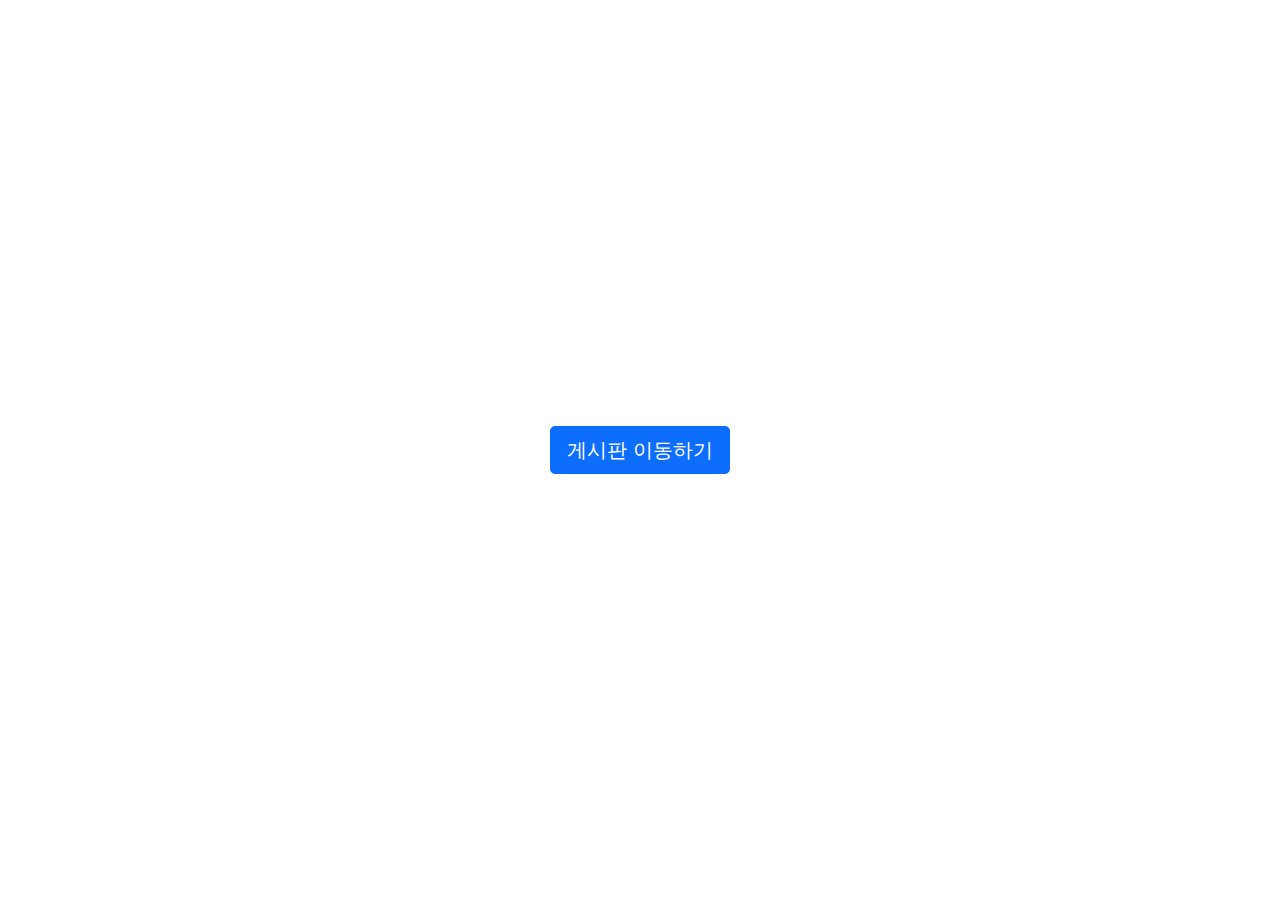
<file: frontend/index/index.html>
<!DOCTYPE html>
<html>
<head>
    <meta charset="UTF-8">
    <meta name="viewport" content="width=device-width, initial-scale=1.0">
    <link rel="stylesheet" href="../css/bootstrap.min.css">
    <link rel="stylesheet" href="app.css">
    <title>BBS</title>
</head>
<body>
    <div class="container">
        <a class="btn btn-primary btn-lg" href="../bbs.html" role="button">게시판 이동하기</a>
    </div>

    <script src="../js/bootstrap.bundle.min.js"></script>
</body>
</html>
</file>
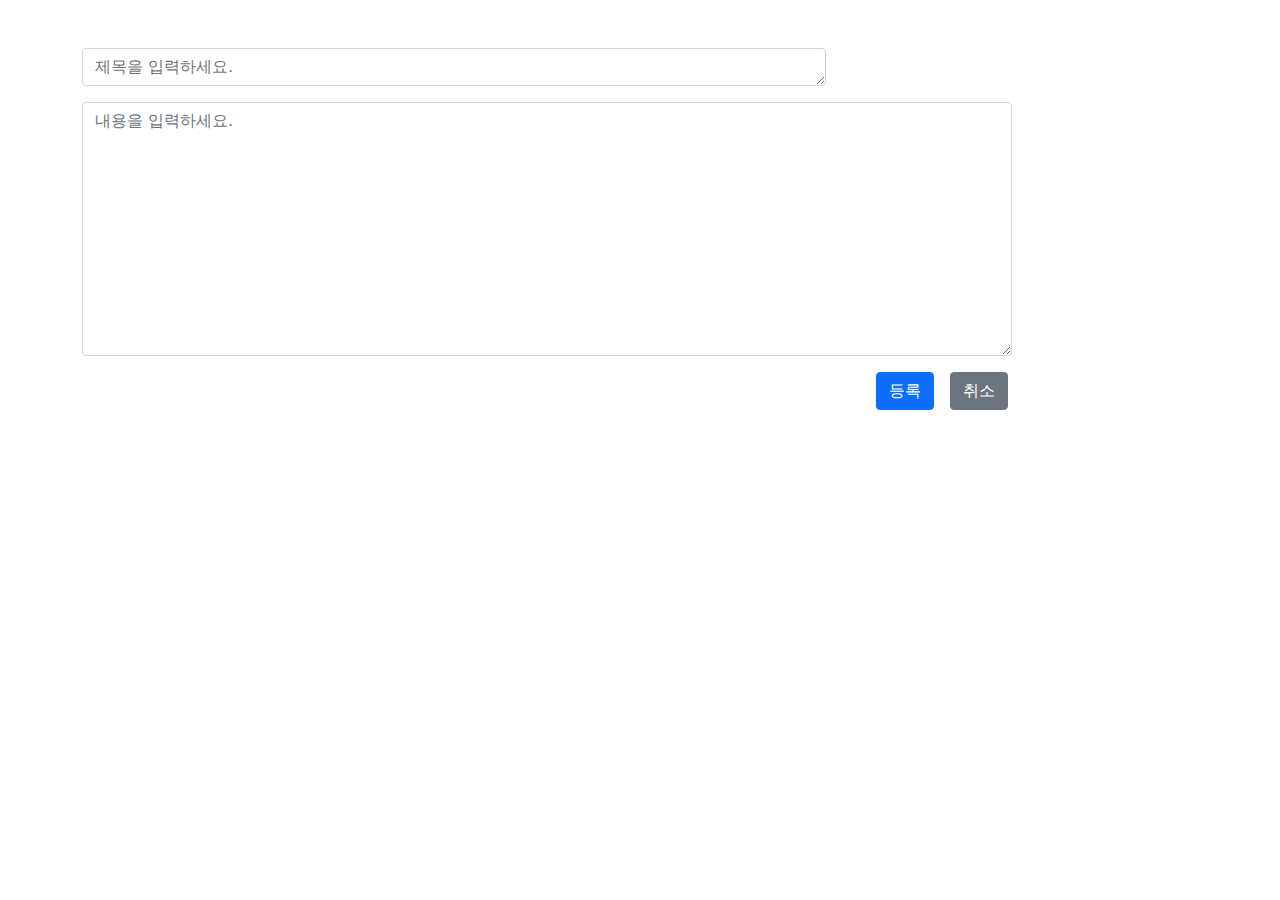
<file: frontend/create.html>
<!DOCTYPE html>
<html>
<head>
    <meta charset="UTF-8">
    <meta name="viewport" content="width=device-width, initial-scale=1.0">
    <link rel="stylesheet" href="css/bootstrap.min.css">
    <title>BBS</title>
</head>
<body>
    <div class="container mt-5">
        <div class="mb-3">
            <div class="col-8">
                <textarea class="form-control" id="title" rows="1" placeholder="제목을 입력하세요."></textarea>
            </div>
        </div>
        <div class="mb-3">
            <div class="col-10">
                <textarea class="form-control" id="content" rows="10" placeholder="내용을 입력하세요."></textarea>
            </div>
        </div>
        <div class="row">
            <div class="col-10">
                <div class="d-grid gap-2 d-md-flex justify-content-md-end">
                    <a class="btn btn-primary me-md-2" href="#" role="button">등록</a>
                    <a class="btn btn-secondary" href="bbs.html" role="button">취소</a>
                </div>
            </div>
        </div>
    </div>

    <script src="js/bootstrap.bundle.min.js"></script>
</body>
</html>
</file>
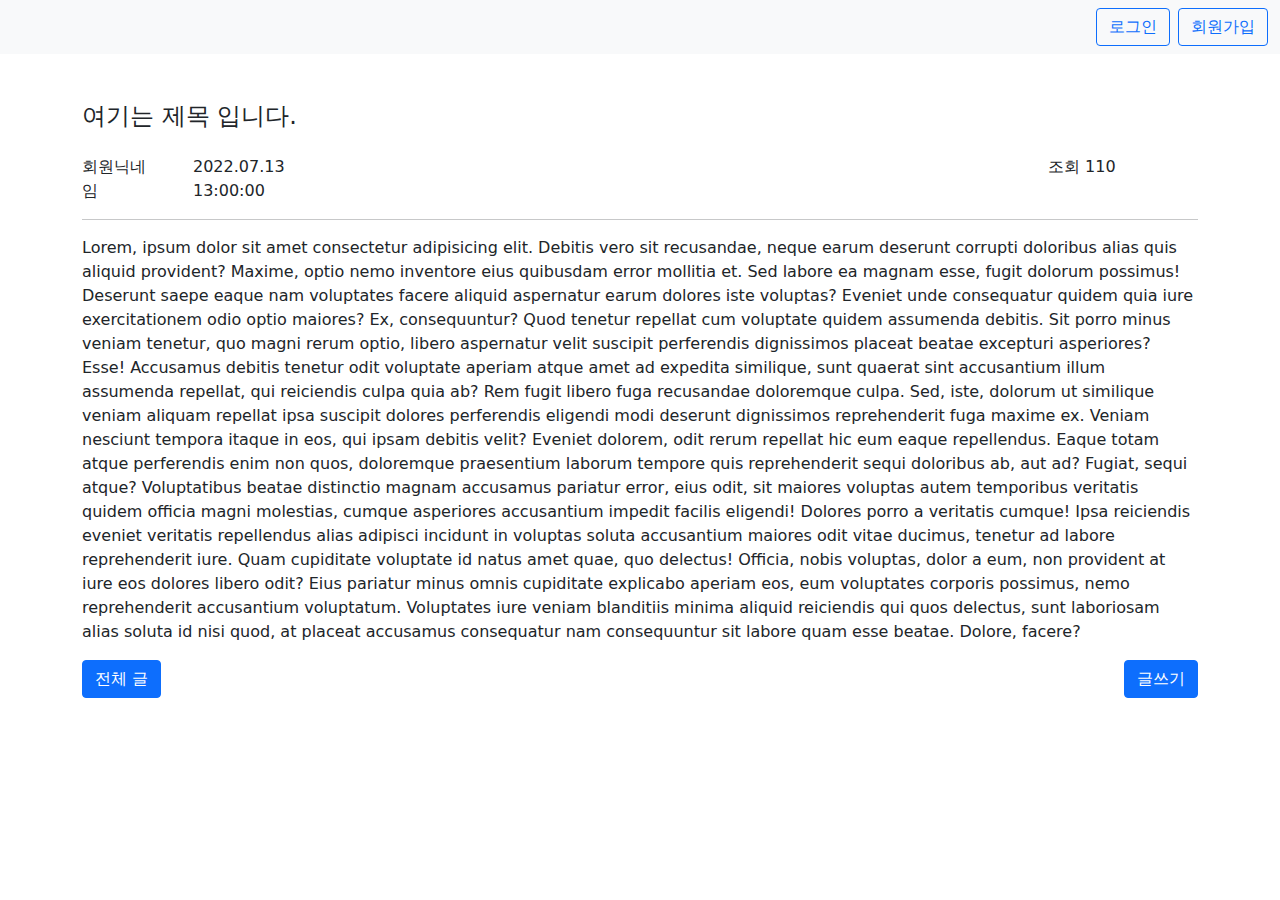
<file: frontend/read.html>
<!DOCTYPE html>
<html>
<head>
    <meta charset="UTF-8">
    <meta name="viewport" content="width=device-width, initial-scale=1.0">
    <link rel="stylesheet" href="css/bootstrap.min.css">
    <link rel="stylesheet" href="app.css">
    <title>BBS</title>
</head>
<body>
    <nav class="navbar navbar-light bg-light">
        <form class="container-fluid justify-content-end">
          <a class="btn btn-outline-primary me-2" href="user/login.html" role="button">로그인</a>
          <a class="btn btn-outline-primary" href="user/createuser.html" role="button">회원가입</a>
        </form>
    </nav>

    <div class="container mt-5">
        <div class="row">
            <h3 class="fs-4">여기는 제목 입니다.</h3>
        </div>
        <div class="row mt-3">
            <div class="col-1 me-3">회원닉네임</div>
            <div class="col-2">2022.07.13 13:00:00</div>
            <div class="col-1 offset-7">조회 110</div>
        </div>
        <hr>
        <p>Lorem, ipsum dolor sit amet consectetur adipisicing elit. Debitis vero sit recusandae, neque earum deserunt corrupti doloribus alias quis aliquid provident? Maxime, optio nemo inventore eius quibusdam error mollitia et.
        Sed labore ea magnam esse, fugit dolorum possimus! Deserunt saepe eaque nam voluptates facere aliquid aspernatur earum dolores iste voluptas? Eveniet unde consequatur quidem quia iure exercitationem odio optio maiores?
        Ex, consequuntur? Quod tenetur repellat cum voluptate quidem assumenda debitis. Sit porro minus veniam tenetur, quo magni rerum optio, libero aspernatur velit suscipit perferendis dignissimos placeat beatae excepturi asperiores? Esse!
        Accusamus debitis tenetur odit voluptate aperiam atque amet ad expedita similique, sunt quaerat sint accusantium illum assumenda repellat, qui reiciendis culpa quia ab? Rem fugit libero fuga recusandae doloremque culpa.
        Sed, iste, dolorum ut similique veniam aliquam repellat ipsa suscipit dolores perferendis eligendi modi deserunt dignissimos reprehenderit fuga maxime ex. Veniam nesciunt tempora itaque in eos, qui ipsam debitis velit?
        Eveniet dolorem, odit rerum repellat hic eum eaque repellendus. Eaque totam atque perferendis enim non quos, doloremque praesentium laborum tempore quis reprehenderit sequi doloribus ab, aut ad? Fugiat, sequi atque?
        Voluptatibus beatae distinctio magnam accusamus pariatur error, eius odit, sit maiores voluptas autem temporibus veritatis quidem officia magni molestias, cumque asperiores accusantium impedit facilis eligendi! Dolores porro a veritatis cumque!
        Ipsa reiciendis eveniet veritatis repellendus alias adipisci incidunt in voluptas soluta accusantium maiores odit vitae ducimus, tenetur ad labore reprehenderit iure. Quam cupiditate voluptate id natus amet quae, quo delectus!
        Officia, nobis voluptas, dolor a eum, non provident at iure eos dolores libero odit? Eius pariatur minus omnis cupiditate explicabo aperiam eos, eum voluptates corporis possimus, nemo reprehenderit accusantium voluptatum.
        Voluptates iure veniam blanditiis minima aliquid reiciendis qui quos delectus, sunt laboriosam alias soluta id nisi quod, at placeat accusamus consequatur nam consequuntur sit labore quam esse beatae. Dolore, facere?</p>
        
        <div class="d-grid gap-2 d-md-flex justify-content-between">
            <a class="btn btn-primary" href="bbs.html" role="button">전체 글</a>
            <a class="btn btn-primary" href="create.html" role="button">글쓰기</a>
        </div>
    </div>

    <script src="js/bootstrap.bundle.min.js"></script>
</body>
</html>
</file>
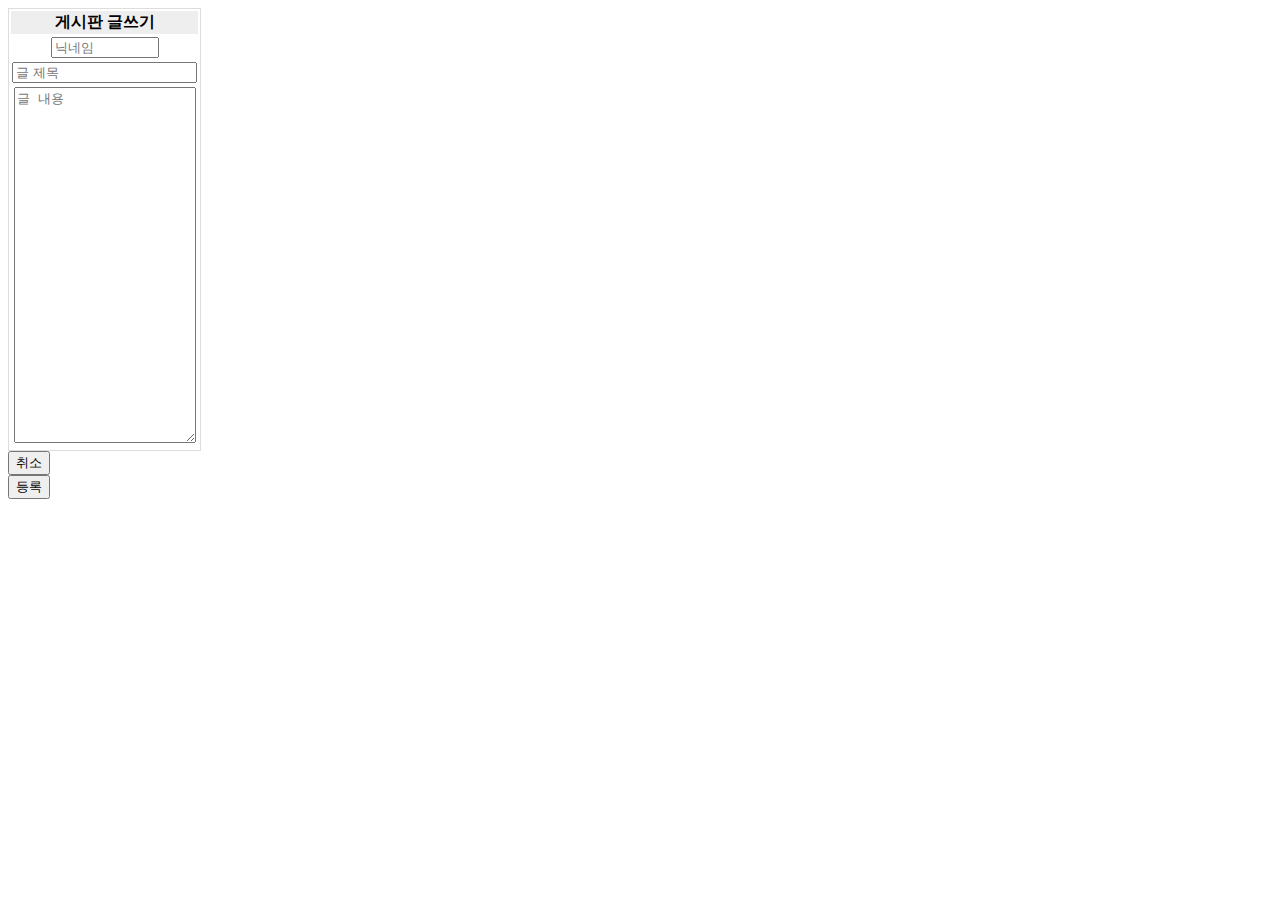
<file: backend/src/main/resources/templates/bbs/post.html>
<!DOCTYPE HTML>
<html xmlns:th="http://www.thymeleaf.org">
<head>
    <meta charset="utf-8">
    <link th:href="@{/css/bootstrap.min.css}" rel="stylesheet">
</head>
<body>
<div class="container" style="max-width: 1000px">
    <div class="row">
        <form method="post" th:action>
            <table class="table table-striped" style="text-align: center; border: 1px solid #dddddd">
                <thead>
                <tr>
                    <th colspan="2" style="background-color: #eeeeee; text-align: center">게시판 글쓰기</th>
                </tr>
                </thead>
                <tbody>
                <tr>
                    <td><input type="text" class="form-control" placeholder="닉네임" name="nickname" maxlength="10" style="width: 100px;"></td>
                </tr>
                <tr>
                    <td><input type="text" class="form-control" placeholder="글 제목" name="title" maxlength="30"></td>
                </tr>
                <tr>
                    <td><textarea class="form-control" placeholder="글 내용" name="content" maxlength="4000"
                                  style="height: 350px;"></textarea></td>
                </tr>
                </tbody>
            </table>
            <div class="row">
                <div class="col">
                    <button class="btn btn-secondary pull-left"
                            onclick="location.href='items.html'"
                            th:onclick="|location.href='@{/bbs/posts}'|"
                            type="button">취소</button>
                </div>
                <div class="col">
                    <button class="btn btn-primary pull-right" type="submit">등록</button>
                </div>
            </div>
        </form>
    </div>
</div> <!-- /container -->
</body>
</html>
</file>
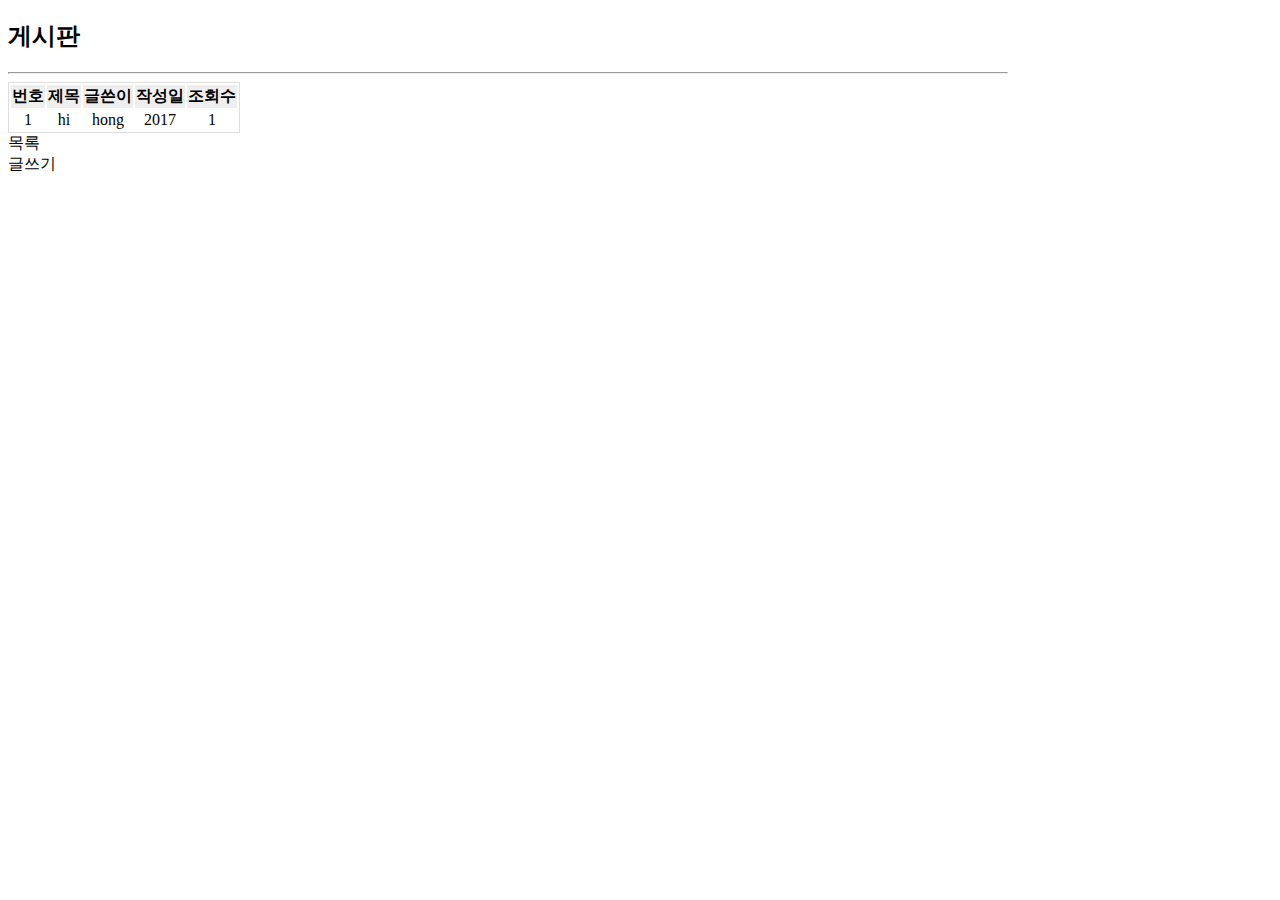
<file: backend/src/main/resources/templates/bbs/posts.html>
<!DOCTYPE HTML>
<html xmlns:th="http://www.thymeleaf.org">
<head>
    <meta charset="utf-8">
    <link th:href="@{/css/bootstrap.min.css}" rel="stylesheet">
</head>
<body>
<div class="container" style="max-width: 1000px">
    <div class="py-5 text-center">
        <h2>게시판</h2>
    </div>
    <hr class="my-4">
    <div class="row">
        <div>
            <table class="table table-striped" style="text-align: center; border: 1px solid #dddddd">
                <thead>
                <tr>
                    <th style="background-color: #eeeeee; text-align: center">번호</th>
                    <th style="background-color: #eeeeee; text-align: center">제목</th>
                    <th style="background-color: #eeeeee; text-align: center">글쓴이</th>
                    <th style="background-color: #eeeeee; text-align: center">작성일</th>
                    <th style="background-color: #eeeeee; text-align: center">조회수</th>
                </tr>
                </thead>
                <tbody>
                <tr th:each="post : ${postList}">
                    <td th:text="${post.postNumber}">1</td>
                    <td><a th:href="@{|/bbs/posts/${post.postNumber}|}" th:text="${post.title}">hi</a></td>
                    <td th:text="${post.nickname}">hong</td>
                    <td th:text="|${post.getDateTime().getMonthValue()}.${post.getDateTime().getDayOfMonth()}|">2017</td>
                    <td th:text="${post.postViews}">1</td>
                </tr>
                </tbody>
            </table>
        </div>
    </div>
    <div class="row">
        <div class="col-md-2"><a th:href="@{/bbs/posts}" class="btn btn-primary" role="button">목록</a></div>
        <div class="col-md-2 ms-auto"><a th:href="@{/bbs/post}" class="btn btn-primary" role="button">글쓰기</a></div>
    </div>
</div> <!-- /container -->
</body>
</html>
</file>
<file: frontend/index/app.css>
html, body {
    height: 100%;
}

.container {
    height: 100%;
    display: flex;
    justify-content: center;
    align-items: center;
}
</file>
<file: frontend/app.css>
.table a {
    text-decoration: none;
}

.table a:hover {
    text-decoration: underline;
}
</file>
